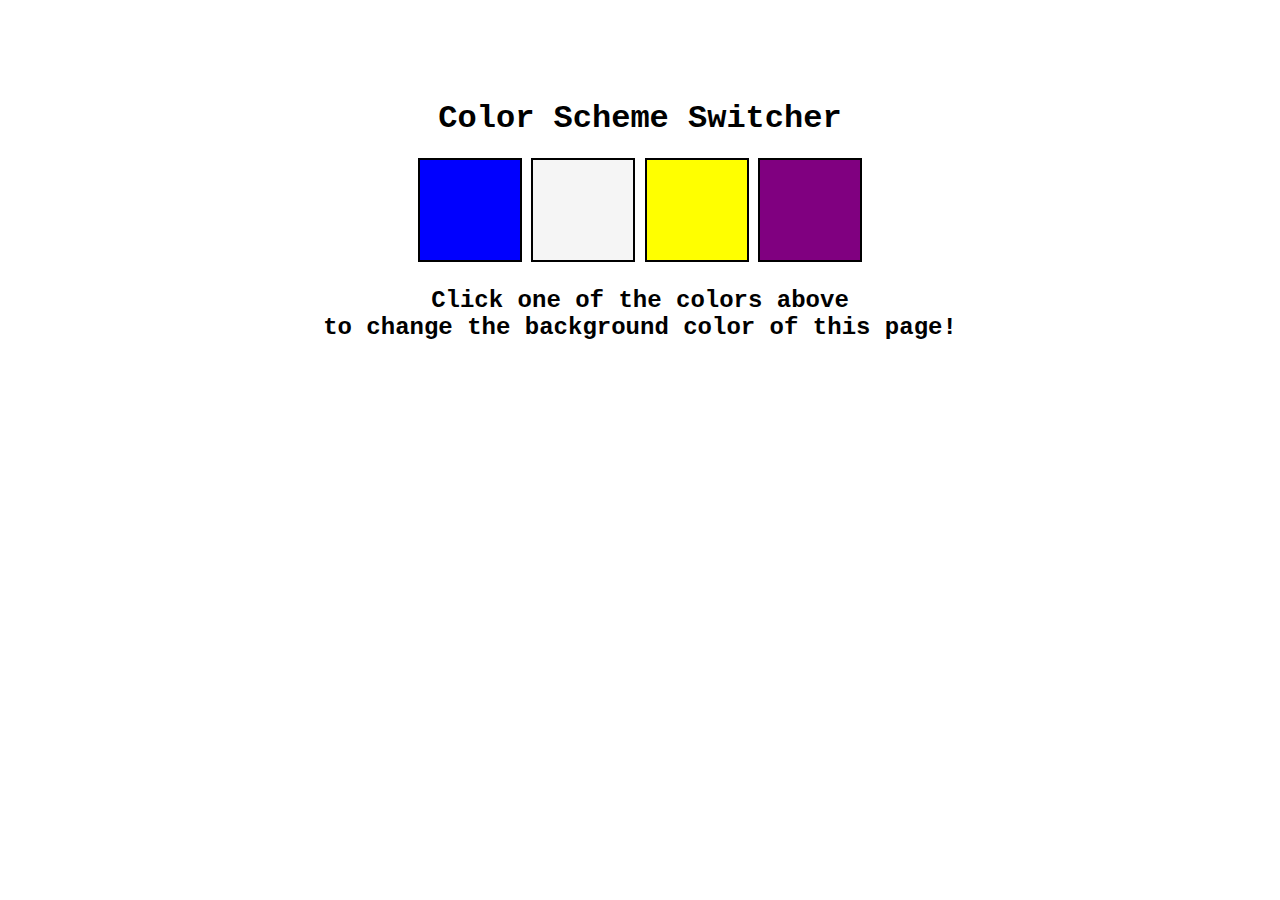
<file: 01-ColorChanger/index.html>
<!DOCTYPE html>
<html lang="en">
  <head>
    <meta charset="UTF-8" />
    <meta name="viewport" content="width=device-width, initial-scale=1.0" />
    <link rel="stylesheet" href="style.css" />
    <title>BackGround Color Switcher</title>
  </head>
  <body>
    <div class="canvas">
      <h1>Color Scheme Switcher</h1>
      <span class="button" id="blue"></span>
      <span class="button" id="whitesmoke"></span>
      <span class="button" id="yellow"></span>
      <span class="button" id="purple"></span>
      <h2>
        Click one of the colors above
        <span>to change the background color of this page!</span>
      </h2>
    </div>
    <script src="script.js"></script>
  </body>
</html>
</file>
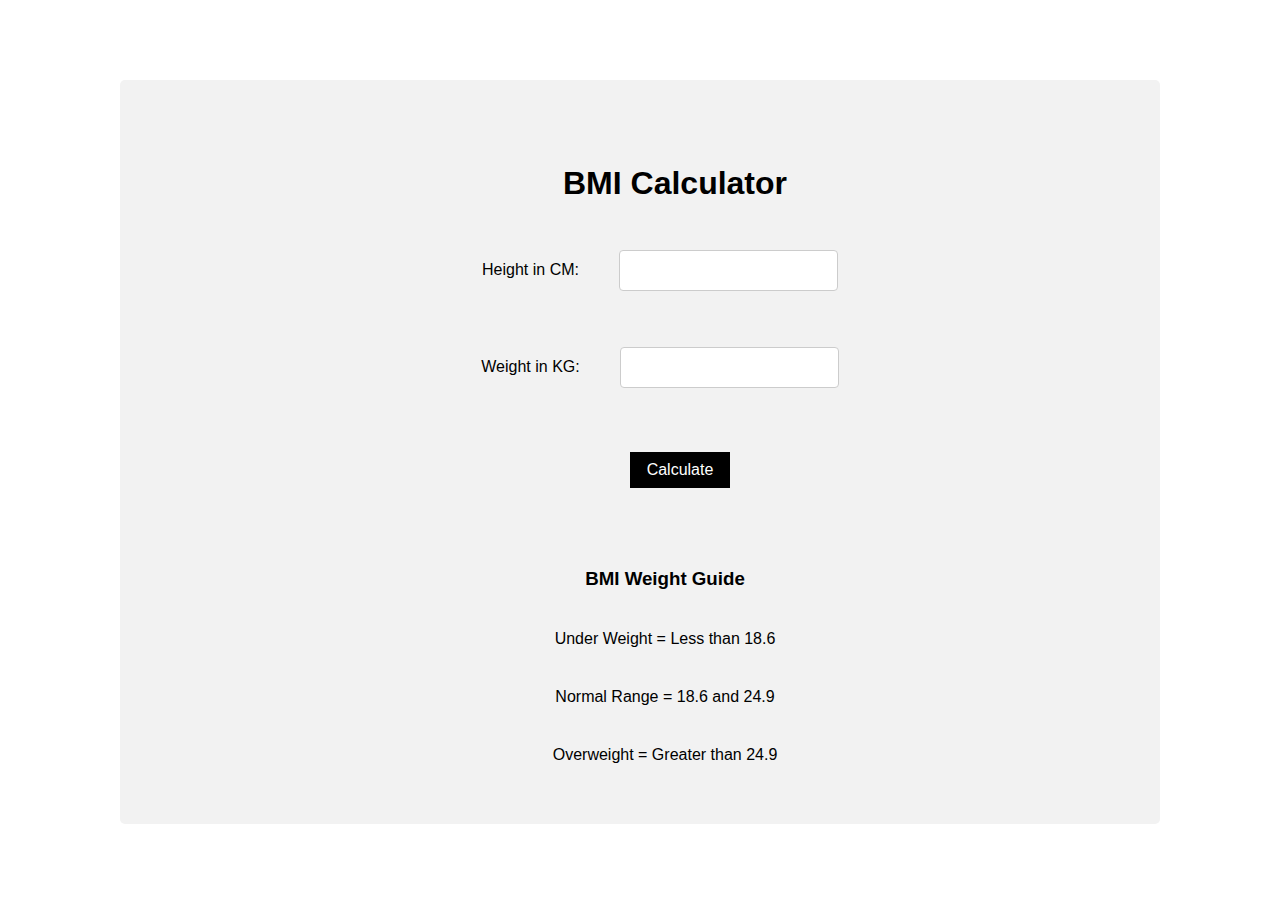
<file: 02-BMICalculator/index.html>
<!DOCTYPE html>
<html lang="en">
  <head>
    <meta charset="UTF-8" />
    <meta name="viewport" content="width=, initial-scale=1.0" />
    <link rel="stylesheet" href="style.css" />
    <title>BMI Calculator</title>
  </head>
  <body>
    <div class="container">
      <h1>BMI Calculator</h1>
      <form>
        <p><label>Height in CM:</label><input type="text" id="height" /></p>
        <p><label>Weight in KG:</label><input type="text" id="weight" /></p>
        <button>Calculate</button>
        <div id="results"></div>
        <div id="weight-guide">
          <h3>BMI Weight Guide</h3>
          <p>Under Weight = Less than 18.6</p>
          <p>Normal Range = 18.6 and 24.9</p>
          <p>Overweight = Greater than 24.9</p>
        </div>
      </form>
    </div>
    <script src="script.js"></script>
  </body>
</html>
</file>
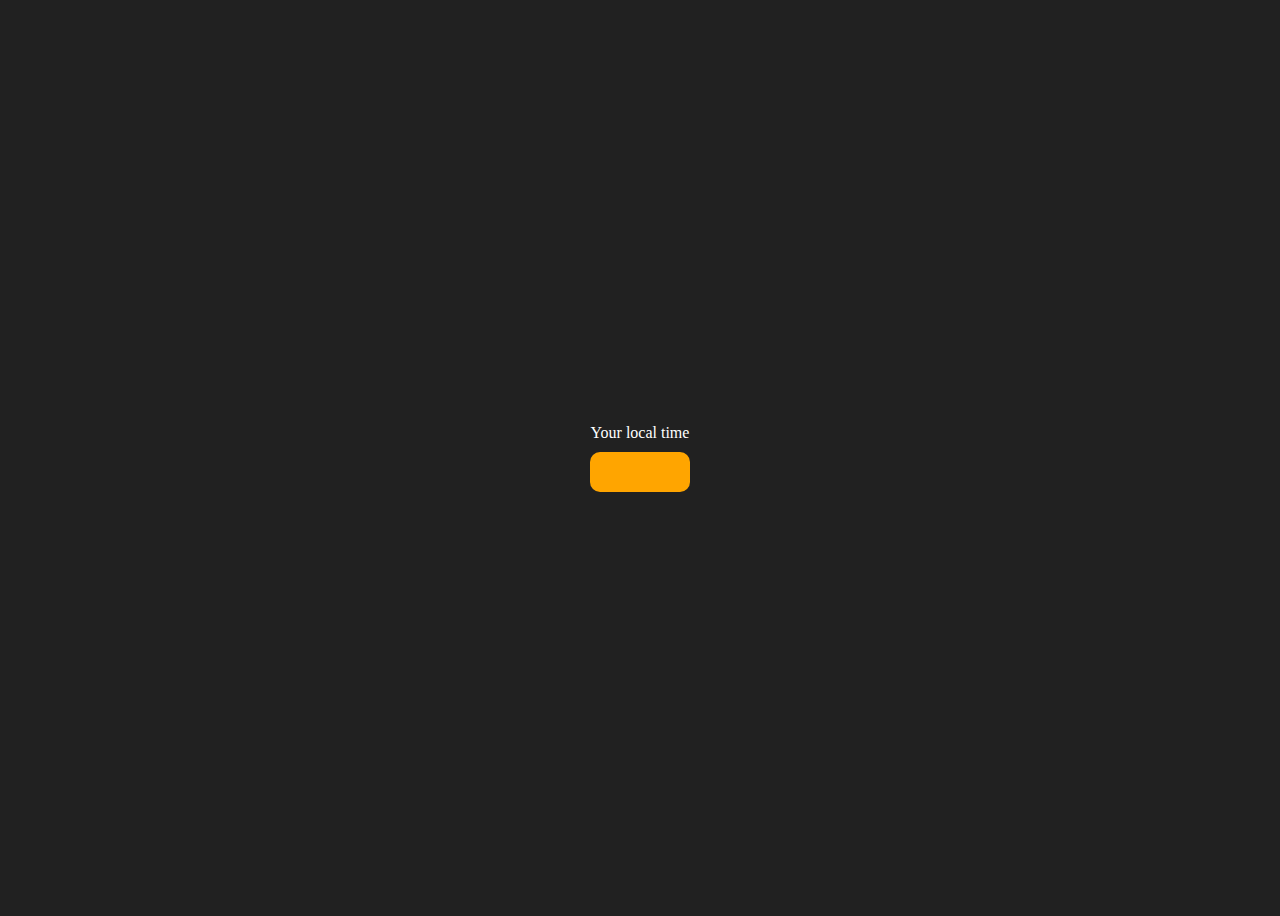
<file: 03-DigitalClock/index.html>
<!DOCTYPE html>
<html lang="en">
  <head>
    <meta charset="UTF-8" />
    <meta name="viewport" content="width=device-width, initial-scale=1.0" />
    <link rel="stylesheet" href="style.css" />
    <title>Digital Clock</title>
  </head>
  <body>
    <div class="center">
      <div id="banner"><span>Your local time</span></div>
      <div id="clock"></div>
    </div>
    <script src="script.js"></script>
  </body>
</html>
</file>
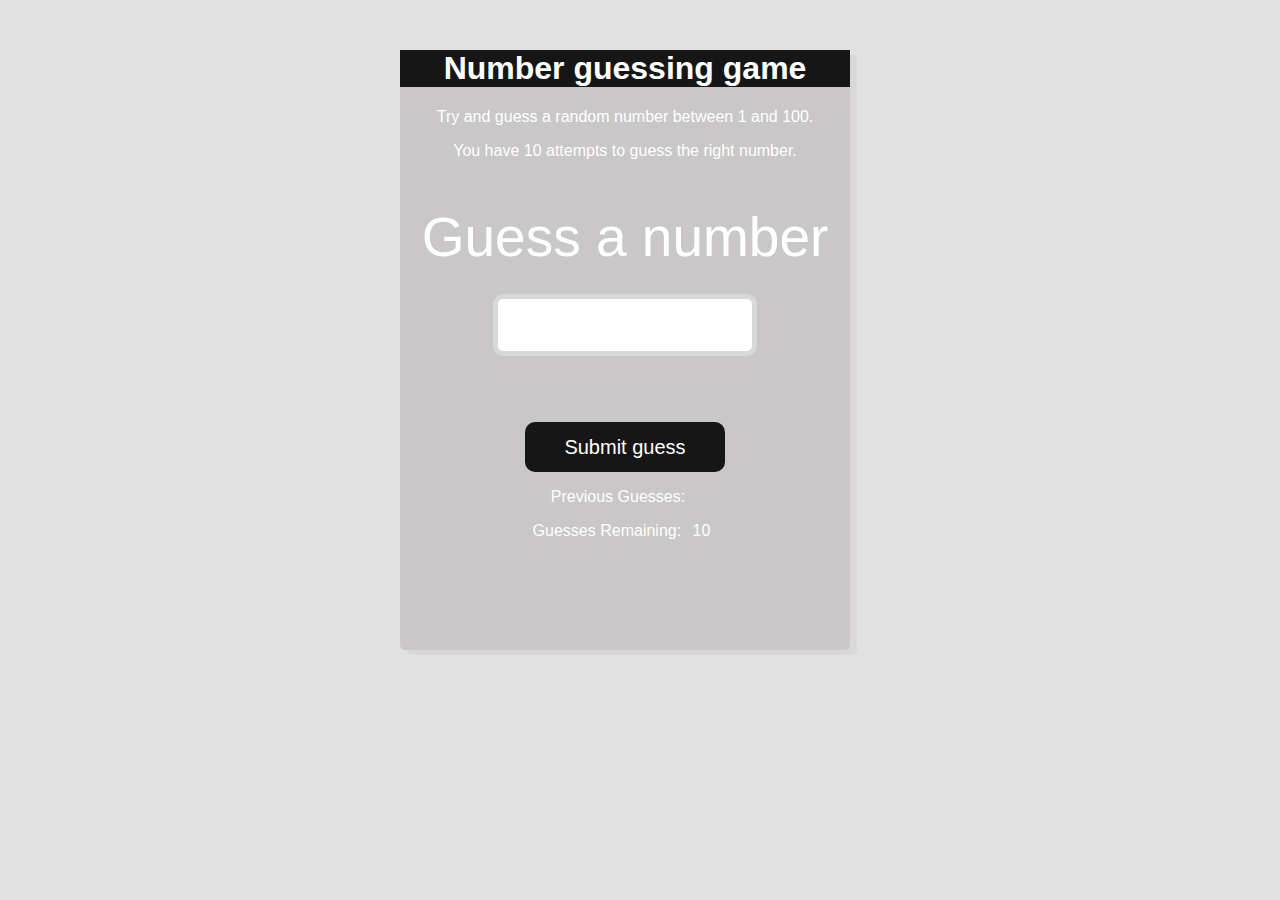
<file: 04-GuessTheNumber/index.html>
<!DOCTYPE html>
<html lang="en">
  <head>
    <meta charset="UTF-8" />
    <meta name="viewport" content="width=device-width, initial-scale=1.0" />
    <link rel="stylesheet" href="style.css" />
    <title>Number guessimg</title>
  </head>
  <body>
    <div id="wrapper">
        <h1>Number guessing game</h1>
      <p>Try and guess a random number between 1 and 100.</p>
      <p>You have 10 attempts to guess the right number.</p>
      </br>
    <form class="form">
        <label2 for="guessField" id="guess">Guess a number</label>
        <input type="text" id="guessField" class="guessField">
        <p class="lowOrHi"></p>
        <input type="submit" id="subt" value="Submit guess" class="guessSubmit">
    </form>
    <div class="resultParas">
        <p >Previous Guesses: <span class="guesses"></span></p>
        <p >Guesses Remaining: <span class="lastResult">10</span></p>
        
    </div>
</div>
    <script src="script.js"></script>
  </body>
</html>
</file>
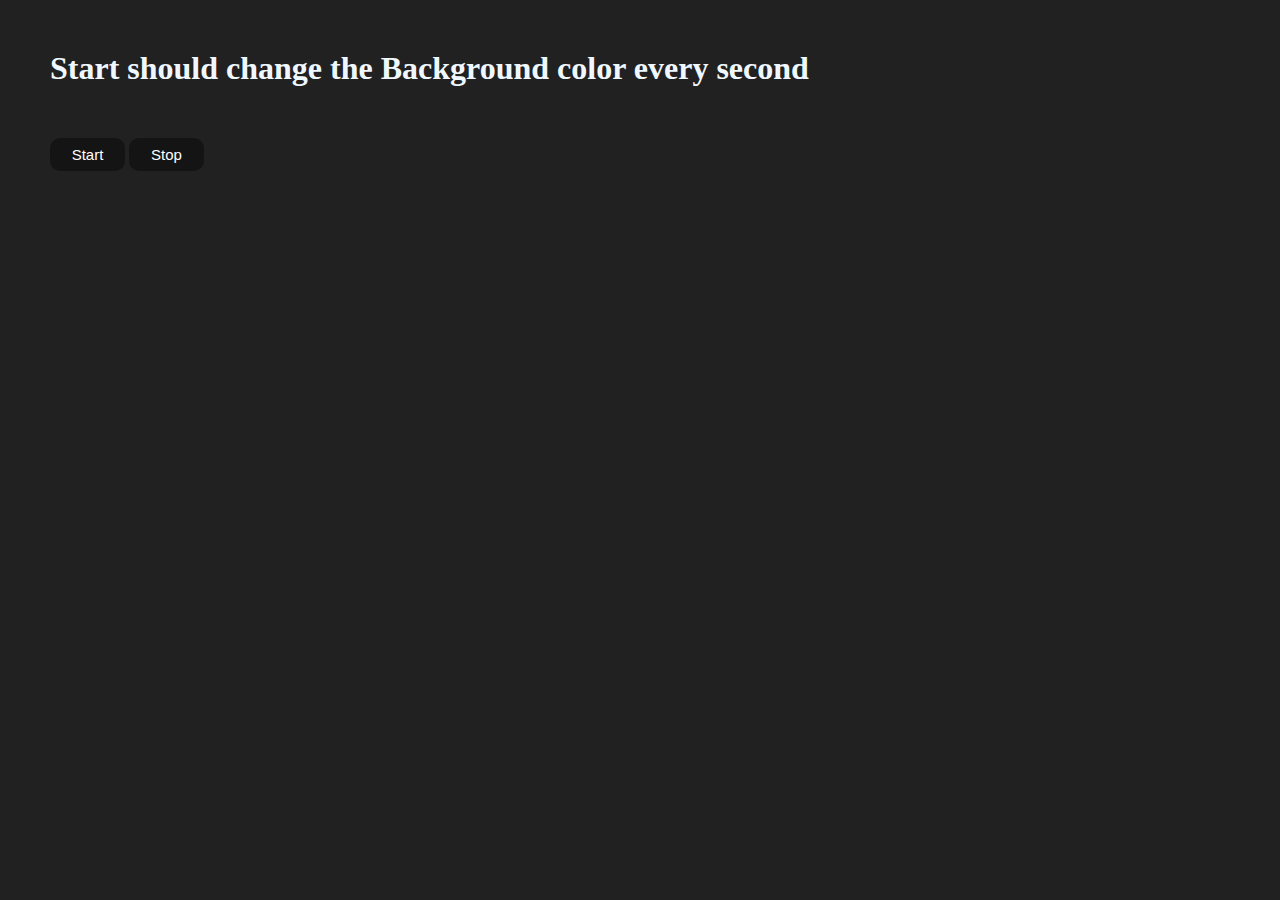
<file: 05-UnlimitedColor/index.html>
<!DOCTYPE html>
<html lang="en">
  <head>
    <meta charset="UTF-8" />
    <meta name="viewport" content="width=device-width, initial-scale=1.0" />
    <meta http-equiv="X-UA-Compatible" content="ie=edge" />
    <title>Unlimited Color</title>
    <link rel="stylesheet" href="style.css" />
  </head>
  <body>
    <h1>Start should change the Background color every second</h1>
    <button id="start">Start</button>
    <button id="stop">Stop</button>
    <script src="script.js"></script>
  </body>
</html>
</file>
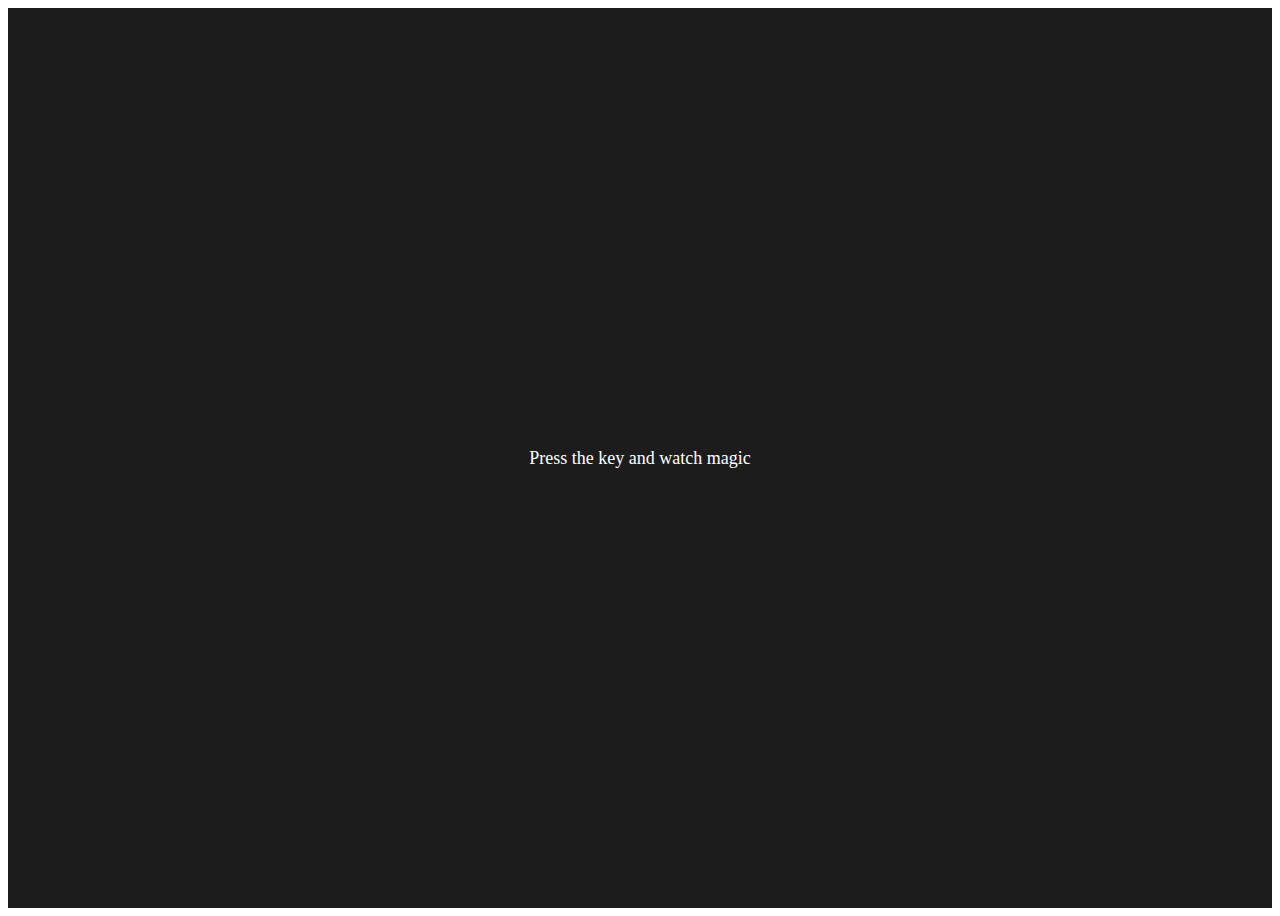
<file: 06-KeyBoard/index.html>
<!DOCTYPE html>
<html lang="en">
  <head>
    <meta charset="UTF-8" />
    <meta name="viewport" content="width=device-width, initial-scale=1.0" />
    <link rel="stylesheet" href="style.css" />
    <title>Event KeyCodes</title>
  </head>
  <body>
    <div class="project">
      <div id="insert">
        <div class="key">Press the key and watch magic</div>
      </div>
    </div>

    <script src="script.js"></script>
  </body>
</html>
</file>
<file: 01-ColorChanger/style.css>
* {
  font-family: "Courier New", Courier, monospace;
}
html {
  margin: 0;
}

span {
  display: block;
}
.canvas {
  margin: 100px auto 100px;
  width: 80%;
  text-align: center;
}

.button {
  width: 100px;
  height: 100px;
  border: solid black 2px;
  display: inline-block;
}

#blue {
  background: blue;
}

#whitesmoke {
  background: whitesmoke;
}
#yellow {
  background: yellow;
}
#purple {
  background: purple;
}
</file>
<file: 02-BMICalculator/style.css>
* {
  margin: 40px;
}
body {
  font-family: Arial, Helvetica, sans-serif;
}

.container {
  border-radius: 5px;
  background-color: #f2f2f2;
  padding: 20px;
  text-align: center;
}

#height,
#weight {
  padding: 12px 20px;
  margin: 8px 0;
  display: inline-block;
  border: 1px solid #ccc;
  border-radius: 4px;
  box-sizing: border-box;
}

#weight-guide {
  margin-left: 90px;
  margin-top: 25px;
  text-align: center;
}

#results {
  font-size: 35px;
  margin-left: 90px;
  margin-top: 10px;
  color: rgb(3, 3, 3);
}

button {
  background-color: black;
  border: 1px solid black;
  margin-left: 120px;
  color: white;
  padding: 0.5rem 1rem;
  font-size: 1rem;
  margin-top: 1rem;
  cursor: pointer;
}

h1 {
  padding-left: 70px;
  padding-top: 25px;
}
</file>
<file: 03-DigitalClock/style.css>
body {
  background-color: #212121;
  color: #fff;
}
.center {
  display: flex;
  height: 100vh;
  justify-content: center;
  align-items: center;
  flex-direction: column;
}
#clock {
  font-size: 40px;
  background-color: orange;
  padding: 20px 50px;
  margin-top: 10px;
  border-radius: 10px;
}
</file>
<file: 04-GuessTheNumber/style.css>
html {
  font-family: sans-serif;
}

body {
  width: 300px;
  max-width: 750px;
  min-width: 480px;
  margin: 0 auto;
  background-color: #e2e1e1;
}

.lastResult {
  color: white;
  padding: 7px;
}

.guesses {
  color: white;
  padding: 7px;
}

button {
  background-color: #141414;
  color: #fff;
  width: 250px;
  height: 50px;
  border-radius: 25px;
  font-size: 30px;
  border-style: none;
  margin-top: 30px;
  /* margin-left: 50px; */
}

#subt {
  background-color: #161616;
  color: #ffffff;
  width: 200px;
  height: 50px;
  border-radius: 10px;
  font-size: 20px;
  border-style: none;
  margin-top: 50px;
  /* margin-left: 75px; */
}

#guessField {
  color: #000;
  width: 250px;
  height: 50px;
  font-size: 30px;
  border-style: none;
  margin-top: 25px;
  border-radius: 10px;

  /* margin-left: 50px; */
  border: 5px solid #d8d8d8;
  text-align: center;
}

#guess {
  font-size: 55px;
  /* margin-left: 90px; */
  margin-top: 120px;
  color: #fff;
}

#wrapper {
  box-sizing: border-box;
  text-align: center;
  margin-top: 50px;
  width: 450px;
  height: 600px;
  background-color: rgb(201, 199, 199);
  color: #fff;
  font-size: 25px;
  border-radius: 5px;
  box-shadow: 7px 5px rgb(218, 215, 215);
}

h1 {
  background-color: #161616;
  color: #fff;
  text-align: center;
  font-size: xx-large;
}

p {
  font-size: 16px;
  text-align: center;
}
</file>
<file: 05-UnlimitedColor/style.css>
body {
  background-color: #212121;
  color: #fff;
  margin: 50px;
}
h1 {
  color: aliceblue;
}
button {
  background-color: #141414;
  color: #fff;
  width: 75px;
  height: 32.5px;
  border-radius: 10px;
  font-size: 15px;
  border-style: none;
  margin-top: 30px;
  /* margin-left: 50px; */
}
button:hover {
  background-color: #fff;
  color: #141414;
  font-weight: bold;
}
</file>
<file: 06-KeyBoard/style.css>
table,
th,
td {
  border: 1px solid #e7e7e7;
}
.project {
  background-color: #1c1c1c;
  color: #ffffff;
  display: flex;
  align-items: center;
  justify-content: center;
  text-align: center;
  font-size: large;
  height: 100vh;
}

.color {
  color: aliceblue;
  display: flex;
  flex-direction: row;
}
</file>
